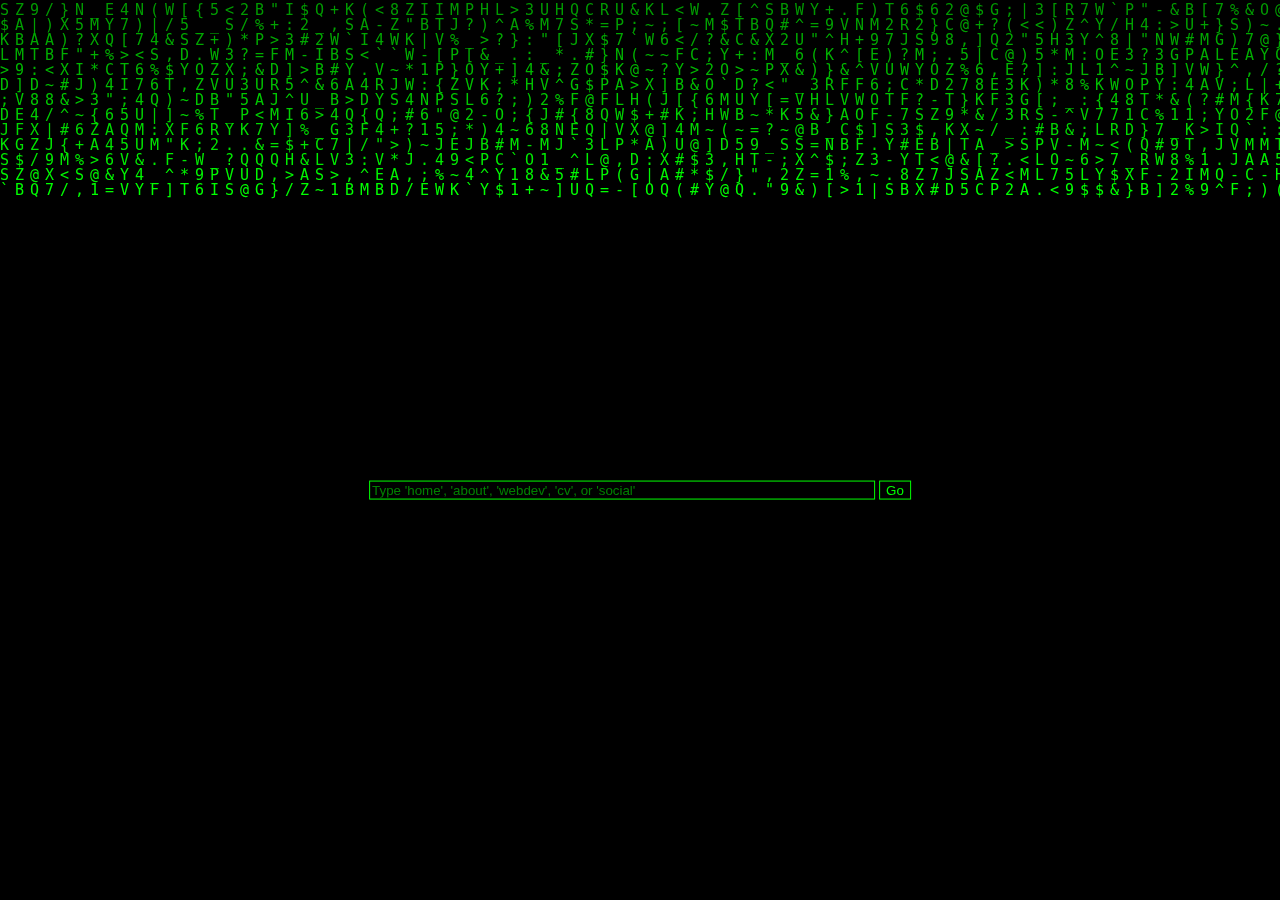
<file: index.html>
<!DOCTYPE html>
<html>
<head>
    <title>My Website</title>
    <link rel="stylesheet" href="style.css">
</head>
<body class="matrix-rain"> 
    <canvas id="matrixRain"></canvas>
    <div id="search">
        <h1>Search My Site</h1>
        <input type="text" id="searchInput" placeholder="Type 'home', 'about', 'webdev', 'cv', or 'social'"> <!-- Add the placeholder here -->
        <button id="searchButton" onclick="navigateToPage()">Go</button>
    </div>
    <script src="script.js"></script>
</body>
</html>
</file>
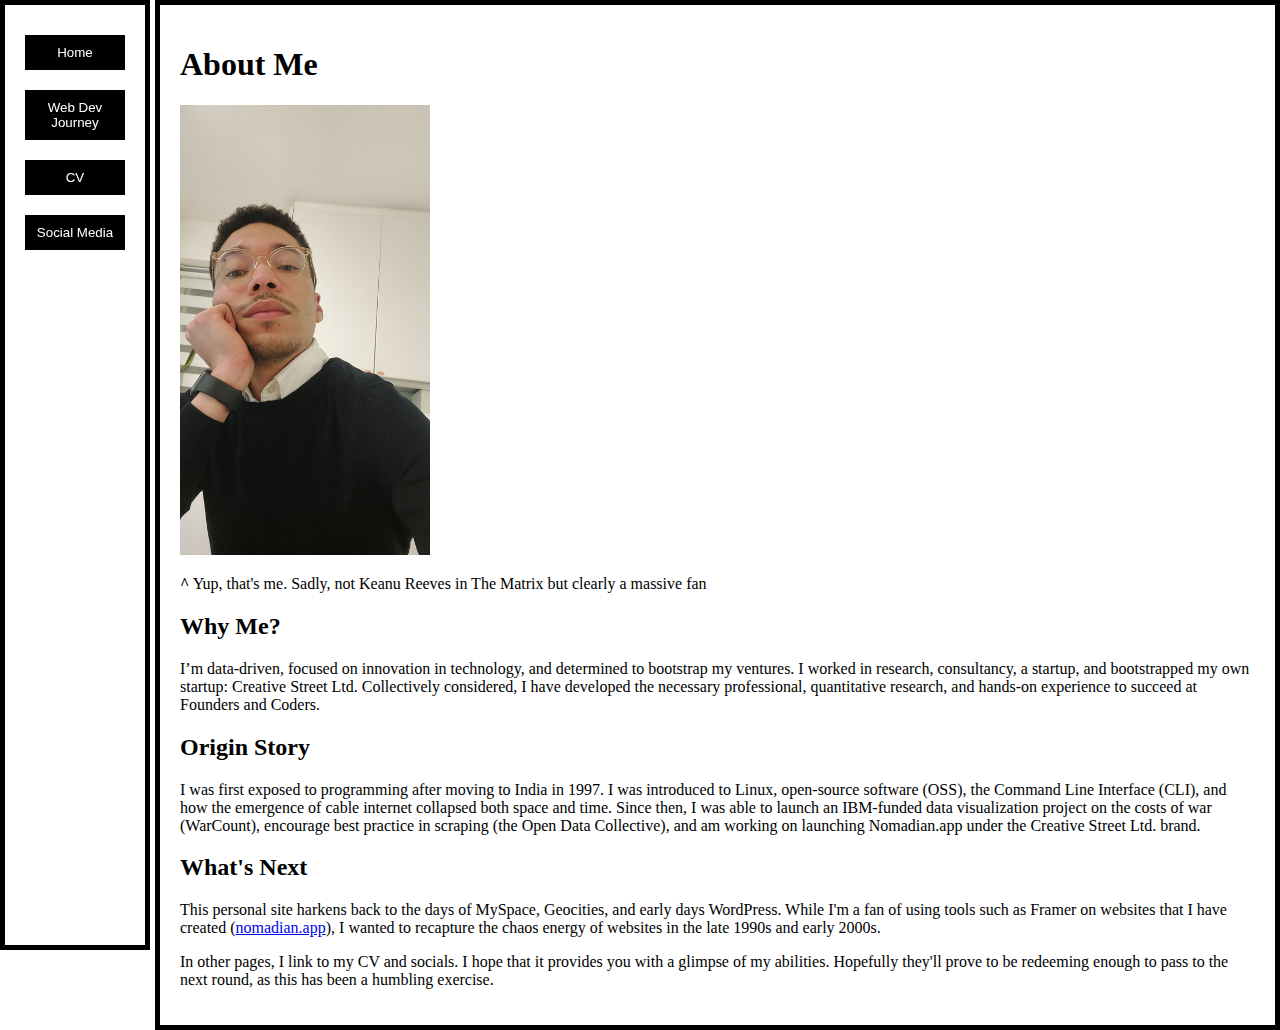
<file: about.html>
<!DOCTYPE html>
<html>
<head>
    <title>About Me</title>
    <link rel="stylesheet" href="style.css">
</head>
<body class="about-page">
    <div id="navigation">
        <button class="navButton" onclick="navigateToPage('home')">Home</button>
        <button class="navButton" onclick="navigateToPage('webdev')">Web Dev Journey</button>
        <button class="navButton" onclick="navigateToPage('cv')">CV</button>
        <button class="navButton" onclick="navigateToPage('social')">Social Media</button>
    </div>
    <div id="content">
        <h1>About Me</h1>
        
        <div class="image-placeholder">
            <img src="content/me.jpg" alt="Your Image" style="width: 250px; height: 450px;">
            <p><strong>^</strong> Yup, that's me. Sadly, not Keanu Reeves in The Matrix but clearly a massive fan</p>
        </div>        
        
        <h2><strong>Why Me?</strong></h2>
        <p>I’m data-driven, focused on innovation in technology, and determined to bootstrap my ventures. I worked in research, consultancy, a startup, and bootstrapped my own startup: Creative Street Ltd. Collectively considered, I have developed the necessary professional, quantitative research, and hands-on experience to succeed at Founders and Coders.</p>
        <h2><strong>Origin Story</strong></h2>
        <p>I was first exposed to programming after moving to India in 1997. I was introduced to Linux, open-source software (OSS), the Command Line Interface (CLI), and how the emergence of cable internet collapsed both space and time. Since then, I was able to launch an IBM-funded data visualization project on the costs of war (WarCount), encourage best practice in scraping (the Open Data Collective), and am working on launching Nomadian.app under the Creative Street Ltd. brand.</p>
        
        <h2><strong>What's Next</strong></h2>
        <p>This personal site harkens back to the days of MySpace, Geocities, and early days WordPress. While I'm a fan of using tools such as Framer on websites that I have created (<a href="https://nomadian.app" target="_blank">nomadian.app</a>), I wanted to recapture the chaos energy of websites in the late 1990s and early 2000s.</p>
        <p>In other pages, I link to my CV and socials. I hope that it provides you with a glimpse of my abilities. Hopefully they'll prove to be redeeming enough to pass to the next round, as this has been a humbling exercise.</p>

    </div>
    <script src="script.js"></script>
</body>
</html>
</file>
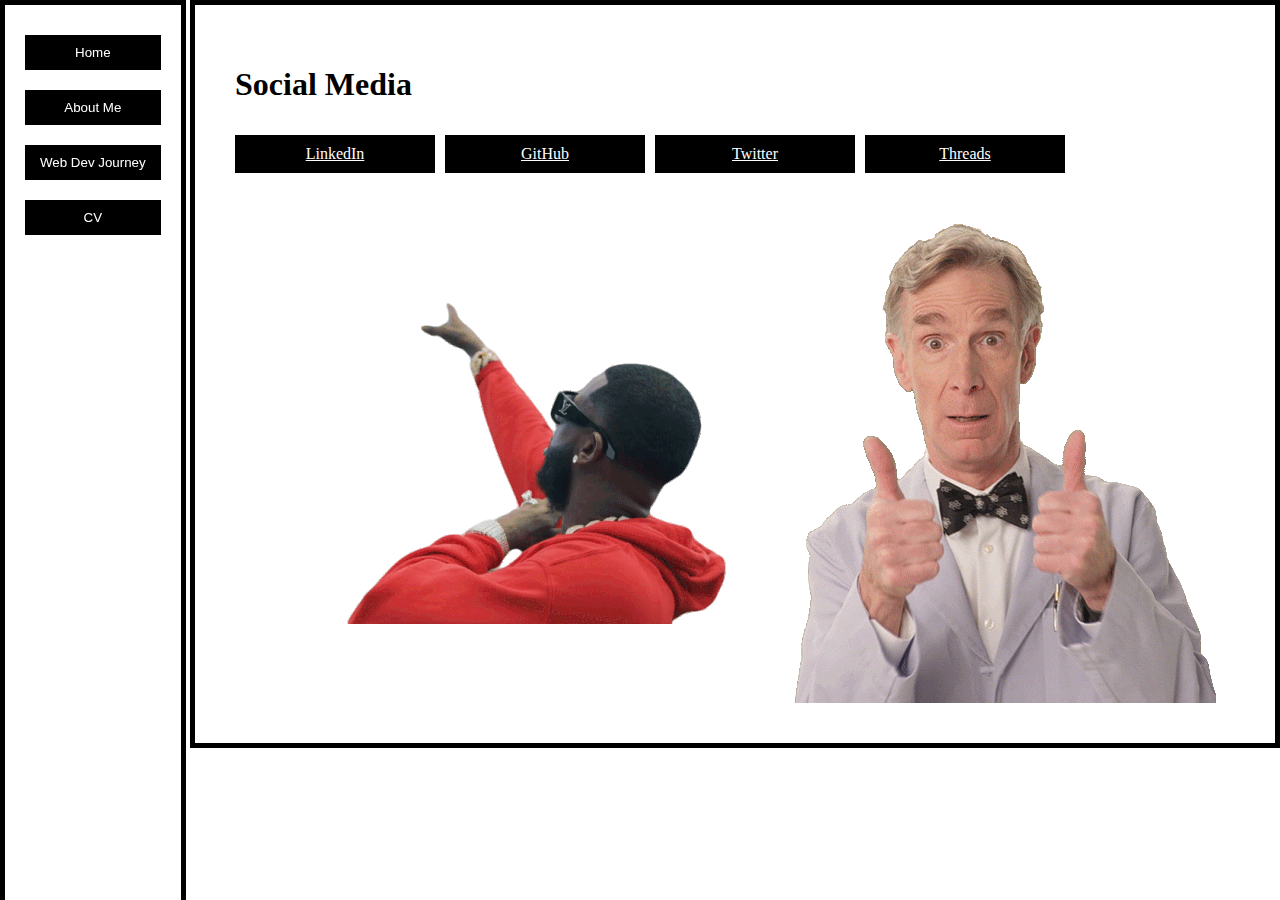
<file: social.html>
<!DOCTYPE html>
<html>
<head>
    <title>Social Media</title>
    <link rel="stylesheet" href="style.css">
</head>
<body class="social-page">
    <div id="navigation">
        <button class="navButton" onclick="navigateToPage('home')">Home</button>
        <button class="navButton" onclick="navigateToPage('about')">About Me</button>
        <button class="navButton" onclick="navigateToPage('webdev')">Web Dev Journey</button>
        <button class="navButton" onclick="navigateToPage('cv')">CV</button>
    </div>
    <div id="content">
        <h1>Social Media</h1>
        <div class="button-grid">
            <a href="https://www.linkedin.com/in/david-michel-fonseca" class="navButton">
                LinkedIn
            </a>
            <a href="https://github.com/davidmichelfonseca/" class="navButton">
                GitHub
            </a>
            <a href="https://twitter.com/Lusophoney" class="navButton">
                Twitter
            </a>
            <a href="https://www.threads.net/@davidmichelfonseca" class="navButton">
                Threads
            </a>
        </div>
        <div class="gif-container">
            <img src="content/point.gif" alt="GIF" />
            <img src="content/point2.gif" alt="GIF 2">
        </div>
    </div>
    <script src="script.js"></script>
</body>
</html>
</file>
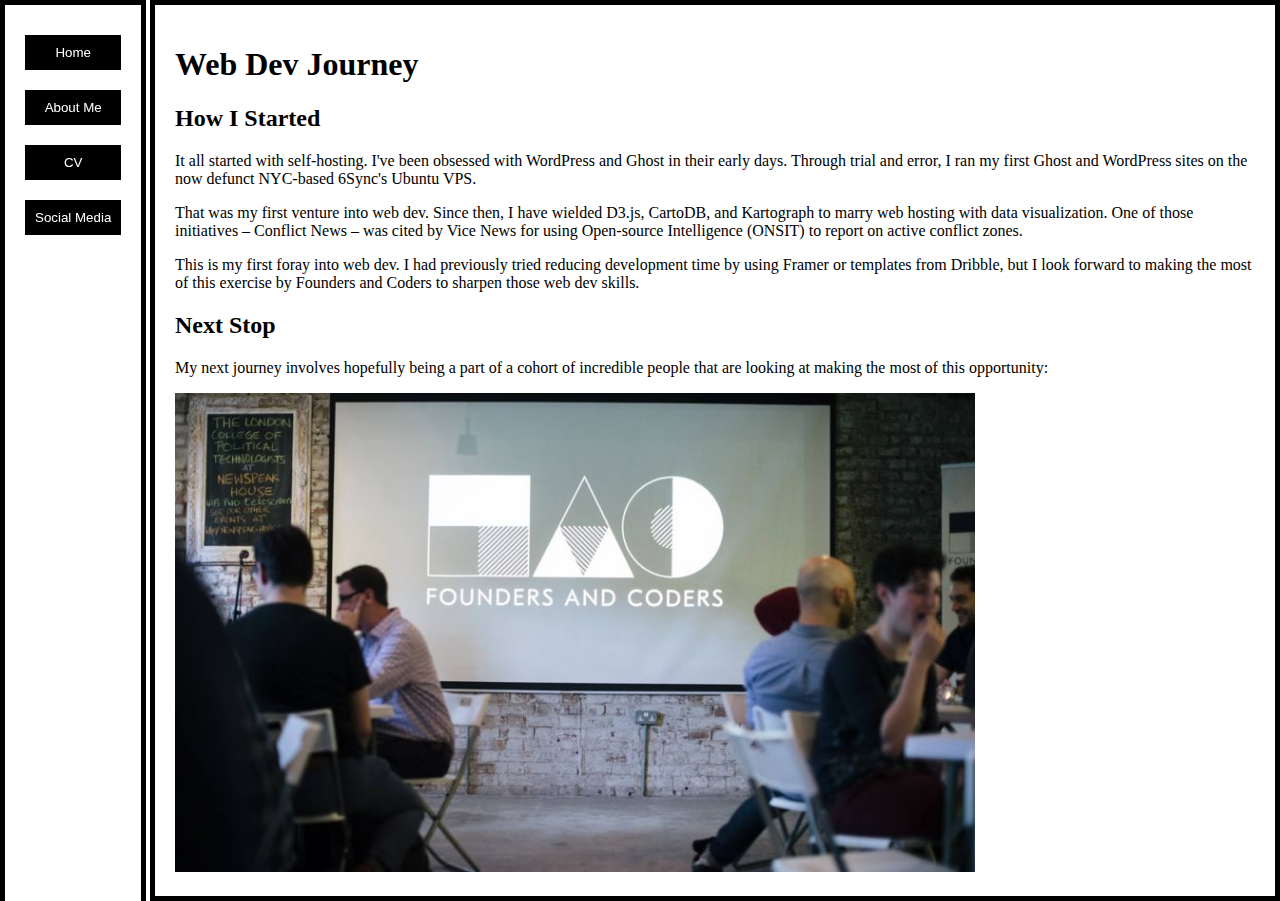
<file: webdev.html>
<!DOCTYPE html>
<html>
<head>
    <title>Web Dev Journey</title>
    <link rel="stylesheet" href="style.css">
</head>
<body class="webdev-page">
    <div id="navigation">
        <button class="navButton" onclick="navigateToPage('home')">Home</button>
        <button class="navButton" onclick="navigateToPage('about')">About Me</button>
        <button class="navButton" onclick="navigateToPage('cv')">CV</button>
        <button class="navButton" onclick="navigateToPage('social')">Social Media</button>
    </div>
    <div id="content">
        <h1>Web Dev Journey</h1>
        <h2><strong>How I Started</strong></h2>
        <p>It all started with self-hosting. I've been obsessed with WordPress and Ghost in their early days. Through trial and error, I ran my first Ghost and WordPress sites on the now defunct NYC-based 6Sync's Ubuntu VPS.</p>
        <p>That was my first venture into web dev. Since then, I have wielded D3.js, CartoDB, and Kartograph to marry web hosting with data visualization. One of those initiatives – Conflict News – was cited by Vice News for using Open-source Intelligence (ONSIT) to report on active conflict zones.</p>
        <p>This is my first foray into web dev. I had previously tried reducing development time by using Framer or templates from Dribble, but I look forward to making the most of this exercise by Founders and Coders to sharpen those web dev skills.</p>        
        <h2><strong>Next Stop</strong></h2>
        <p>My next journey involves hopefully being a part of a cohort of incredible people that are looking at making the most of this opportunity:</p>
        <div class="image-placeholder">
            <img src="content/coders.jpg" alt="Next Stop" style="width: 800px; height: auto;">
        </div>
        
    </div>
    <script src="script.js"></script>
</body>
</html>
</file>
<file: style.css>
body, html, canvas {
    margin: 0;
    padding: 0;
    height: 100%;
    width: 100%;
}

body.matrix-rain {
    background-color: black;
}

/* Matrix rain */
#matrixRain {
    position: absolute;
    z-index: 1;
}

#search {
    position: absolute;
    top: 50%;
    left: 50%;
    transform: translate(-50%, -50%);
    z-index: 2;
    text-align: center;
}

#searchInput, #searchButton {
    color: #0f0;
    background-color: #000;
    border: 1px solid #0f0;
}

#searchInput::placeholder {
    color: #0f0;
    opacity: 0.5;
}

#searchButton {
    cursor: pointer;
}

/* About page */
body.about-page {
    background-color: white;
}

.about-page #navigation {
    position: fixed;
    left: 0;
    top: 0;
    height: 100%;
    display: flex;
    flex-direction: column;
    align-items: flex-start;
    padding: 20px;
    border: 5px solid black;
}

.about-page .navButton {
    background-color: black;
    color: white;
    margin: 10px 0;
    border: none;
    padding: 10px;
    cursor: pointer;
    width: 100px;
}

.about-page #content {
    border: 5px solid black;
    padding: 20px;
    margin-left: 155px;
}

#searchInput {
    width: 500px;
    color: #0f0;
    background-color: #000;
    border: 1px solid #0f0;
}
/*... other styles ...*/

/* Web Dev Journey page */
body.webdev-page {
    background-color: white;
}

.webdev-page #navigation {
    position: fixed;
    left: 0;
    top: 0;
    height: 100%;
    display: flex;
    flex-direction: column;
    align-items: flex-start;
    padding: 20px;
    border: 5px solid black;
}

.webdev-page .navButton {
    background-color: black;
    color: white;
    margin: 10px 0;
    border: none;
    padding: 10px;
    cursor: pointer;
    width: 100%;
    max-width: 200px;
    box-sizing: border-box;
}

.webdev-page #content {
    border: 5px solid black;
    padding: 20px;
    margin-left: 150px;
}
/* Social Media page */
body.social-page {
    background-color: white;
}

.social-page #navigation {
    position: fixed;
    left: 0;
    top: 0;
    height: 100%;
    display: flex;
    flex-direction: column;
    align-items: flex-start;
    padding: 20px;
    border: 5px solid black;
}

.social-page .navButton {
    background-color: black;
    color: white;
    margin: 10px 0;
    border: none;
    padding: 10px;
    cursor: pointer;
    width: 100%;
    max-width: 200px;
    box-sizing: border-box;
}

body, html, canvas {
    margin: 0;
    padding: 0;
    height: 100%;
    width: 100%;
}

body.matrix-rain {
    background-color: black;
}

/* Matrix rain */
#matrixRain {
    position: absolute;
    z-index: 1;
}

#search {
    position: absolute;
    top: 50%;
    left: 50%;
    transform: translate(-50%, -50%);
    z-index: 2;
    text-align: center;
}

#searchInput, #searchButton {
    color: #0f0;
    background-color: #000;
    border: 1px solid #0f0;
}

#searchInput::placeholder {
    color: #0f0;
    opacity: 0.5;
}

#searchButton {
    cursor: pointer;
}

/* About page */
body.about-page {
    background-color: white;
}

.about-page #navigation {
    position: fixed;
    left: 0;
    top: 0;
    height: 100%;
    display: flex;
    flex-direction: column;
    align-items: flex-start;
    padding: 20px;
    border: 5px solid black;
}

.about-page .navButton {
    background-color: black;
    color: white;
    margin: 10px 0;
    border: none;
    padding: 10px;
    cursor: pointer;
    width: 100px;
}

.about-page #content {
    border: 5px solid black;
    padding: 20px;
    margin-left: 155px;
}

#searchInput {
    width: 500px;
    color: #0f0;
    background-color: #000;
    border: 1px solid #0f0;
}
/*... other styles ...*/

/* Web Dev Journey page */
body.webdev-page {
    background-color: white;
}

.webdev-page #navigation {
    position: fixed;
    left: 0;
    top: 0;
    height: 100%;
    display: flex;
    flex-direction: column;
    align-items: flex-start;
    padding: 20px;
    border: 5px solid black;
}

.webdev-page .navButton {
    background-color: black;
    color: white;
    margin: 10px 0;
    border: none;
    padding: 10px;
    cursor: pointer;
    width: 100%;
    max-width: 200px;
    box-sizing: border-box;
}

.webdev-page #content {
    border: 5px solid black;
    padding: 20px;
    margin-left: 150px;
}
/* Social Media page */
body.social-page {
    background-color: white;
}

.social-page #navigation {
    position: fixed;
    left: 0;
    top: 0;
    height: 100%;
    display: flex;
    flex-direction: column;
    align-items: flex-start;
    padding: 20px;
    border: 5px solid black;
}

.social-page .navButton {
    margin-right: 10px;
    margin-bottom: 10px;
    display: flex;
    align-items: center;
    justify-content: center;
}

.social-page #content {
    border: 5px solid black;
    padding: 40px;
    margin-left: 190px;
}

.social-page .button-grid {
    margin-bottom: 20px;
    display: flex;
    flex-wrap: wrap;
    justify-content: flex-start;
}

.social-page .gif-container {
    margin-top: 20px;
    display: flex;
    justify-content: flex-start;
    align-items: center;
}

.social-page .gif-container img {
    margin-right: 10px;
}
</file>
